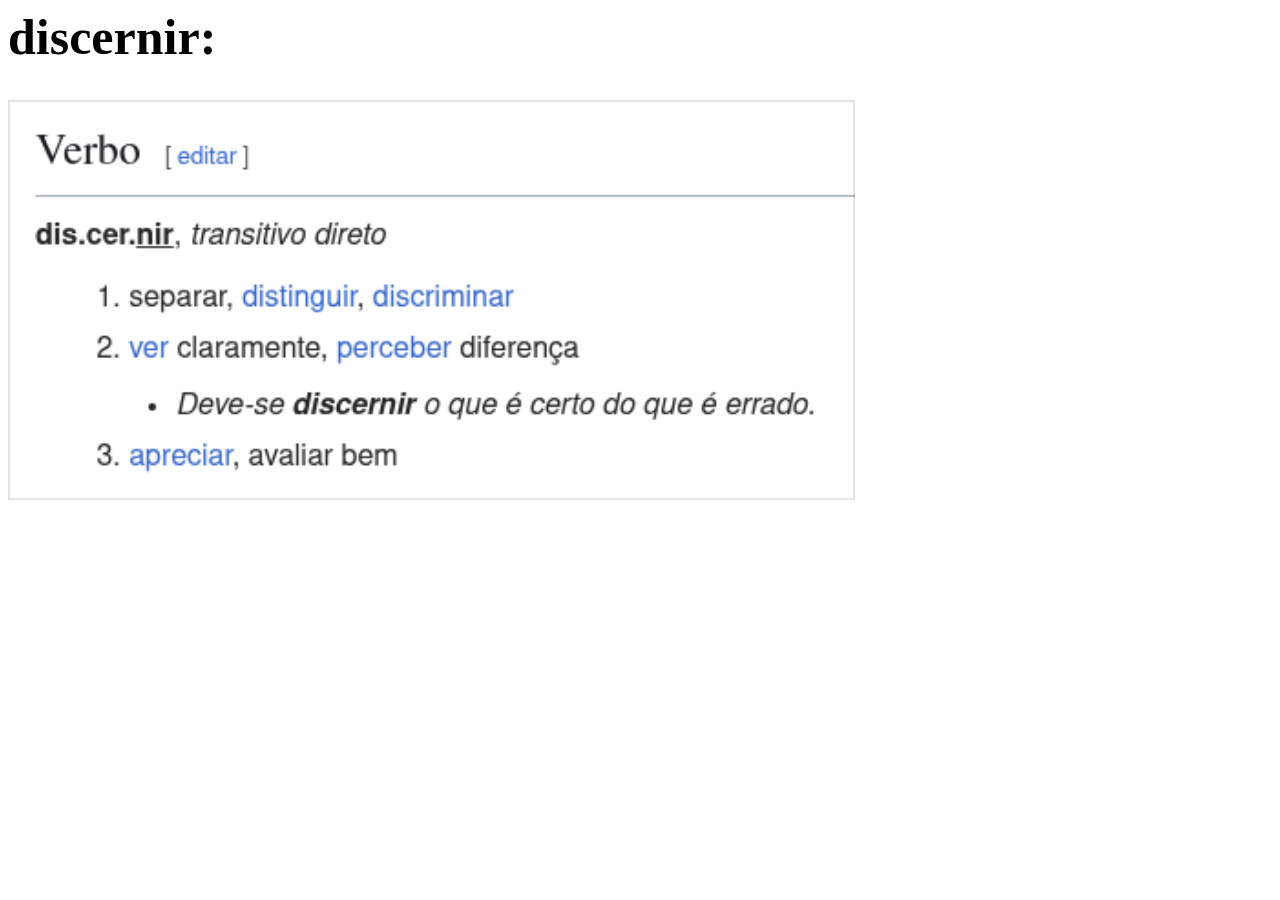
<file: docs/discernir.html>
<html>
  <link rel="stylesheet" href="style.css">
  <link rel="stylesheet" href="https://crazyblue7.github.io/styling.css">
  <link rel="icon" href="../favicon.svg">
  <title>discernir=distinguir</title>
  <h1 style="font-size: 50">discernir: </h1>
  <image height=400 src="20260211_16h21m49s_grim.png">
</html>
</file>
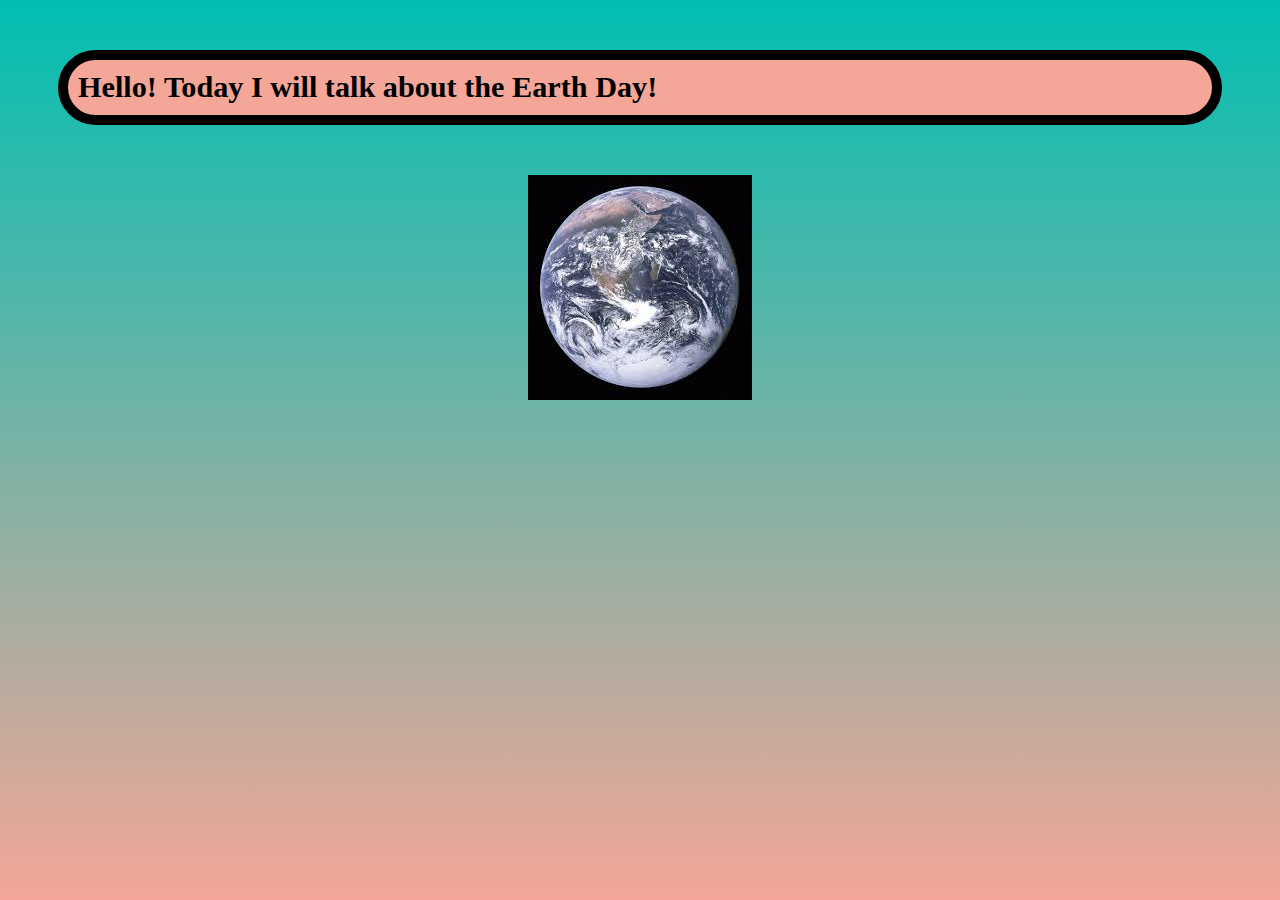
<file: docs/earthday.html>
<html>
    <head>
        <title>earth day site</title>
        <style>
body {
    background: linear-gradient(to top,#F4A698, #00BFB2);
    background-repeat: no-repeat;
    background-attachment: fixed;
    color: #000;
    font-family: font;
    font-size: 0.4cm;
}
.border {
    padding: 10px;
    border-width: 10px;
    border-style: solid;
    border-radius: 50px;
    border-color: black;
    margin: 50px;
    background-color: #F4A698;
}
#homebar {
    position: fixed;
    background-color: #F4A698;
    padding-top: 10px;
    padding-bottom: 10px;
    padding-left: 10px;
    padding-right: 10px;
    border-style: solid;
    border-width: 5px;
    border-color: black;
    border-radius: 52px;
    left: center;
    margin-top: -10px;
}
.center {
    display: block;
    margin-left: auto;
    margin-right: auto;
}
        </style>
    </head>
    <body>
        <h1 class="border">Hello! Today I will talk about the Earth Day!</h1>
        <img src="earth.jpeg" class="center">
        <pre hidden="true">Earth needs protection because the health of our planet is vital for the survival of all living things, including humans.</pre>
    </body>
</html>
</file>
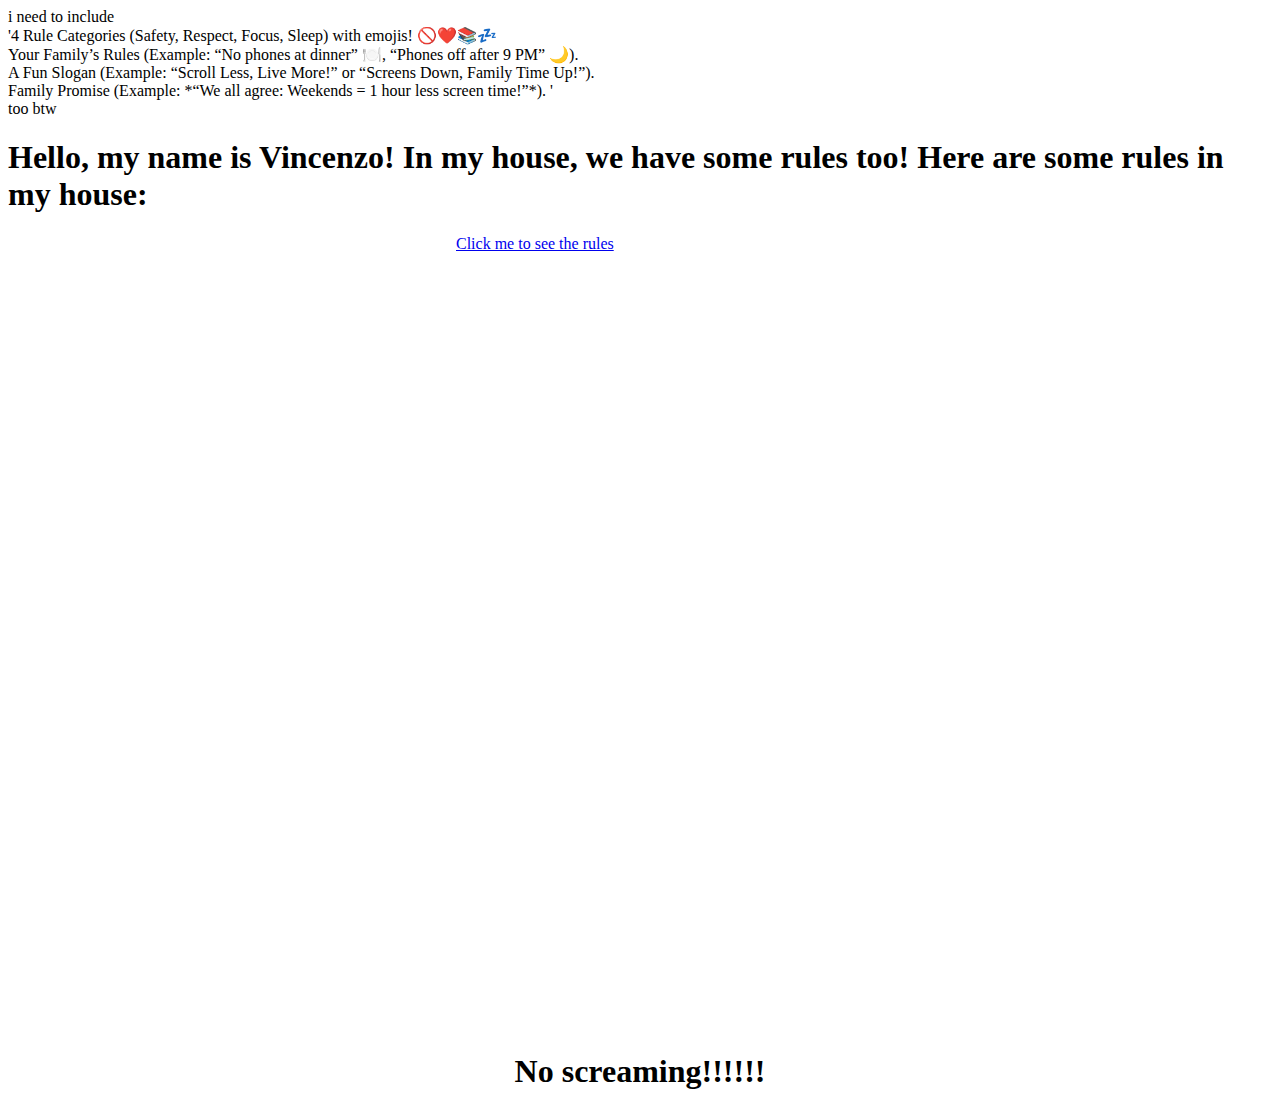
<file: docs/rules in my house.html>
<html>
    <head>
        <link rel="stylesheet" href="https://crazyblue7.github.io/styling.css">
        <style>.bigSpace {
            font-size: 800px;
        }
        .centered {
            text-align: center;
        }
        #seerules {
            margin-left: 35vw;
        }
        </style>
    </head>
    <body class="gothic">
        <p>i need to include <br>
'4 Rule Categories (Safety, Respect, Focus, Sleep) with emojis! 🚫❤️📚💤 <br>
Your Family’s Rules (Example: “No phones at dinner” 🍽️, “Phones off after 9 PM” 🌙).<br>
A Fun Slogan (Example: “Scroll Less, Live More!” or “Screens Down, Family Time Up!”).<br>
Family Promise (Example: *“We all agree: Weekends = 1 hour less screen time!”*). '<br> too btw</p>
        <h1 class="border">Hello, my name is Vincenzo! In my house, we have some rules too! Here are some rules in my house:</h1>
        <a class="border" href="#noscream" id="seerules">Click me to see the rules</a>
        <p class="bigSpace"></p>
        <h1 class="centered" id="noscream">No screaming!!!!!!</h1>
    </body>
</html>
</file>
<file: docs/style.css>
body {
    background-color: #fff;
}
#titler {
    margin: 20px;
}
#goodMorning {
    left: 50vw;
    right: 50vw;
}
</file>
